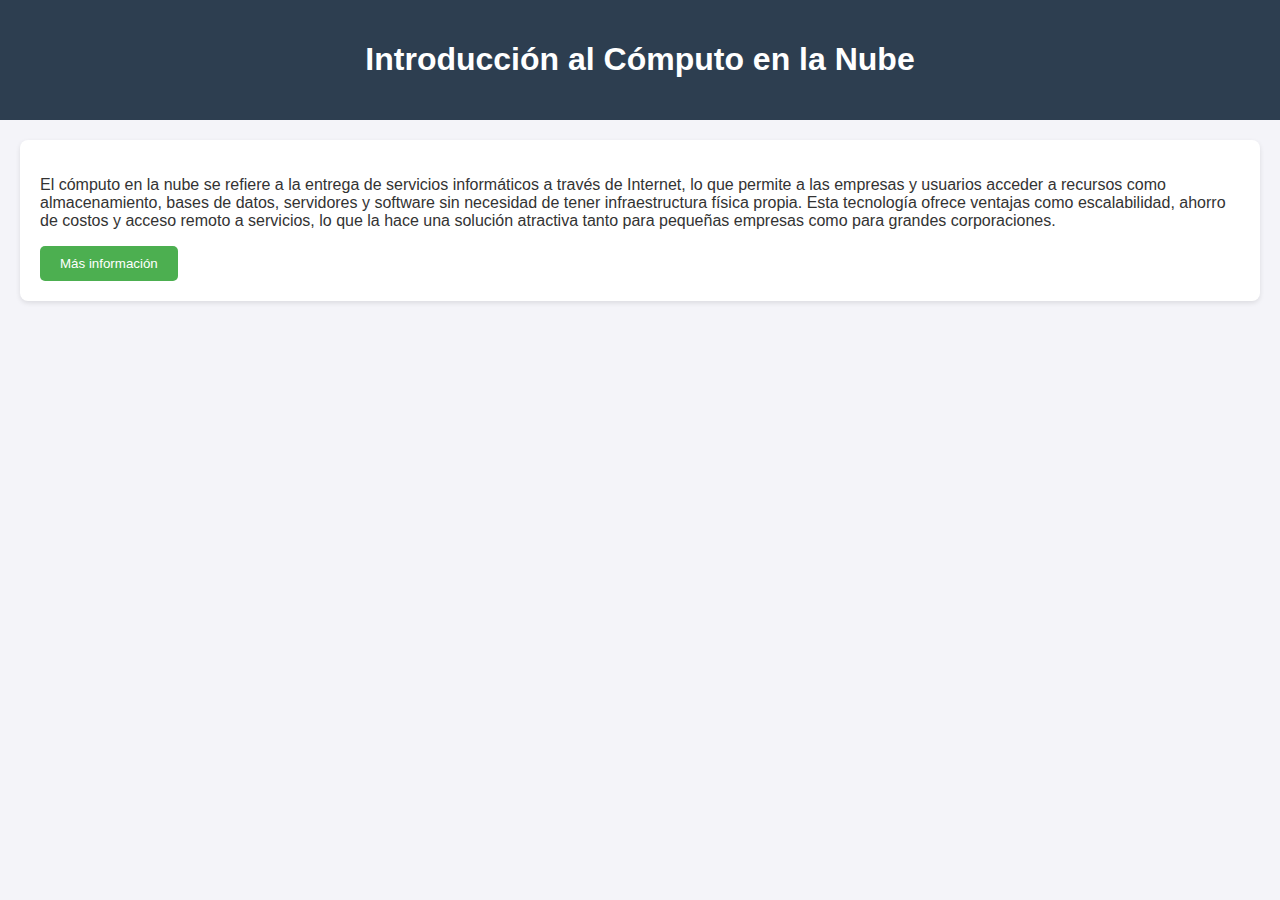
<file: index.html>
<!DOCTYPE html>
<html lang="es">
<head>
    <meta charset="UTF-8">
    <meta name="viewport" content="width=device-width, initial-scale=1.0">
    <title>Computo en la Nube</title>
    <style>
        body {
            font-family: Arial, sans-serif;
            margin: 0;
            padding: 0;
            background-color: #f4f4f9;
            color: #333;
        }
        header {
            background-color: #2d3e50;
            color: white;
            padding: 20px;
            text-align: center;
        }
        section {
            padding: 20px;
        }
        .content {
            background-color: #fff;
            border-radius: 8px;
            padding: 20px;
            box-shadow: 0 2px 5px rgba(0, 0, 0, 0.1);
        }
        button {
            background-color: #4CAF50;
            color: white;
            padding: 10px 20px;
            border: none;
            border-radius: 5px;
            cursor: pointer;
        }
        button:hover {
            background-color: #45a049;
        }
        .more-info {
            display: none;
            margin-top: 20px;
            background-color: #f9f9f9;
            padding: 15px;
            border-radius: 8px;
            border: 1px solid #ddd;
        }
    </style>
</head>
<body>

<header>
    <h1>Introducción al Cómputo en la Nube</h1>
</header>

<section>
    <div class="content">
        <p>El cómputo en la nube se refiere a la entrega de servicios informáticos a través de Internet, lo que permite a las empresas y usuarios acceder a recursos como almacenamiento, bases de datos, servidores y software sin necesidad de tener infraestructura física propia. Esta tecnología ofrece ventajas como escalabilidad, ahorro de costos y acceso remoto a servicios, lo que la hace una solución atractiva tanto para pequeñas empresas como para grandes corporaciones.</p>

        <button onclick="showMoreInfo()">Más información</button>
        <div class="more-info" id="moreInfo">
            <p>El cómputo en la nube puede clasificarse en tres modelos principales: la nube pública, donde los recursos son proporcionados por un tercero; la nube privada, dedicada exclusivamente a una organización; y la nube híbrida, que combina ambos enfoques. Esta flexibilidad y la capacidad de ajustar los recursos según las necesidades específicas han convertido al cómputo en la nube en una herramienta clave en la transformación digital de muchas industrias.</p>
        </div>
    </div>
</section>

<script>
    function showMoreInfo() {
        var moreInfo = document.getElementById("moreInfo");
        if (moreInfo.style.display === "none" || moreInfo.style.display === "") {
            moreInfo.style.display = "block";
        } else {
            moreInfo.style.display = "none";
        }
    }
</script>

</body>
</html>
</file>
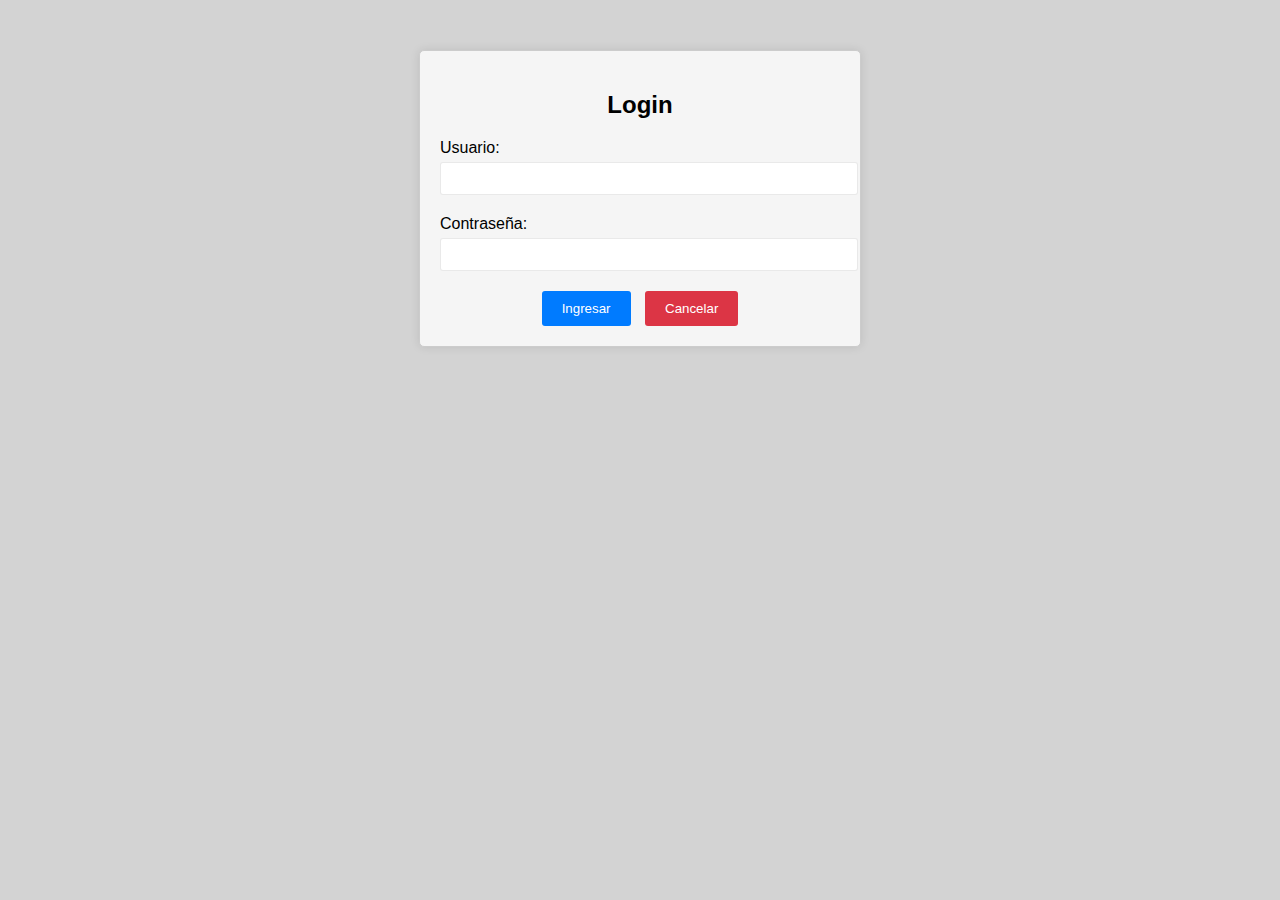
<file: login.html>
<!DOCTYPE html>
<html lang="es">
<head>
    <meta charset="UTF-8">
    <meta name="viewport" content="width=device-width, initial-scale=1.0">
    <title>Formulario de Acceso</title>
    <style>
        body {
            font-family: Arial, sans-serif;
            background-color: lightgray;
        }
        .container {
            max-width: 400px;
            margin: 50px auto;
            padding: 20px;
            border: 1px solid #ccc;
            border-radius: 5px;
            box-shadow: 0 0 10px rgba(0, 0, 0, 0.1);
            background-color: whitesmoke;
        }
        .container h2 {
            text-align: center;
            margin-bottom: 20px;
        }
        .form-group {
            margin-bottom: 20px;
        }
        .form-group label {
            display: block;
            margin-bottom: 5px;
        }
        .form-group input {
            width: 100%;
            padding: 8px;
            border: 1px solid #cccccc70;
            border-radius: 3px;
        }
        .btn-container {
            text-align: center;
        }
        .btn {
            padding: 10px 20px;
            border: none;
            border-radius: 3px;
            cursor: pointer;
        }
        .btn-primary {
            background-color: #007bff;
            color: #fff;
        }
        .btn-cancel {
            background-color: #dc3545;
            color: #fff;
            margin-left: 10px;
        }
    </style>

    
</head>
<body>
    <div class="container">
        <h2>Login</h2>
        <form id="login-form" action="verificar.php" method="post">
            <div class="form-group">
                <label for="username">Usuario:</label>
                <input type="text" id="username" name="username" required>
            </div>
            <div class="form-group">
                <label for="password">Contraseña:</label>
                <input type="password" id="password" name="password" required>
            </div>
            <div class="btn-container">
                <button type="submit" class="btn btn-primary">Ingresar</button>
                <button type="button" class="btn btn-cancel" onclick="cancel()">Cancelar</button>
            </div>
        </form>
    </div>

    <script>
        function cancel() {
            document.getElementById("login-form").reset();
        }
    </script>
</body>
</html>
</file>
